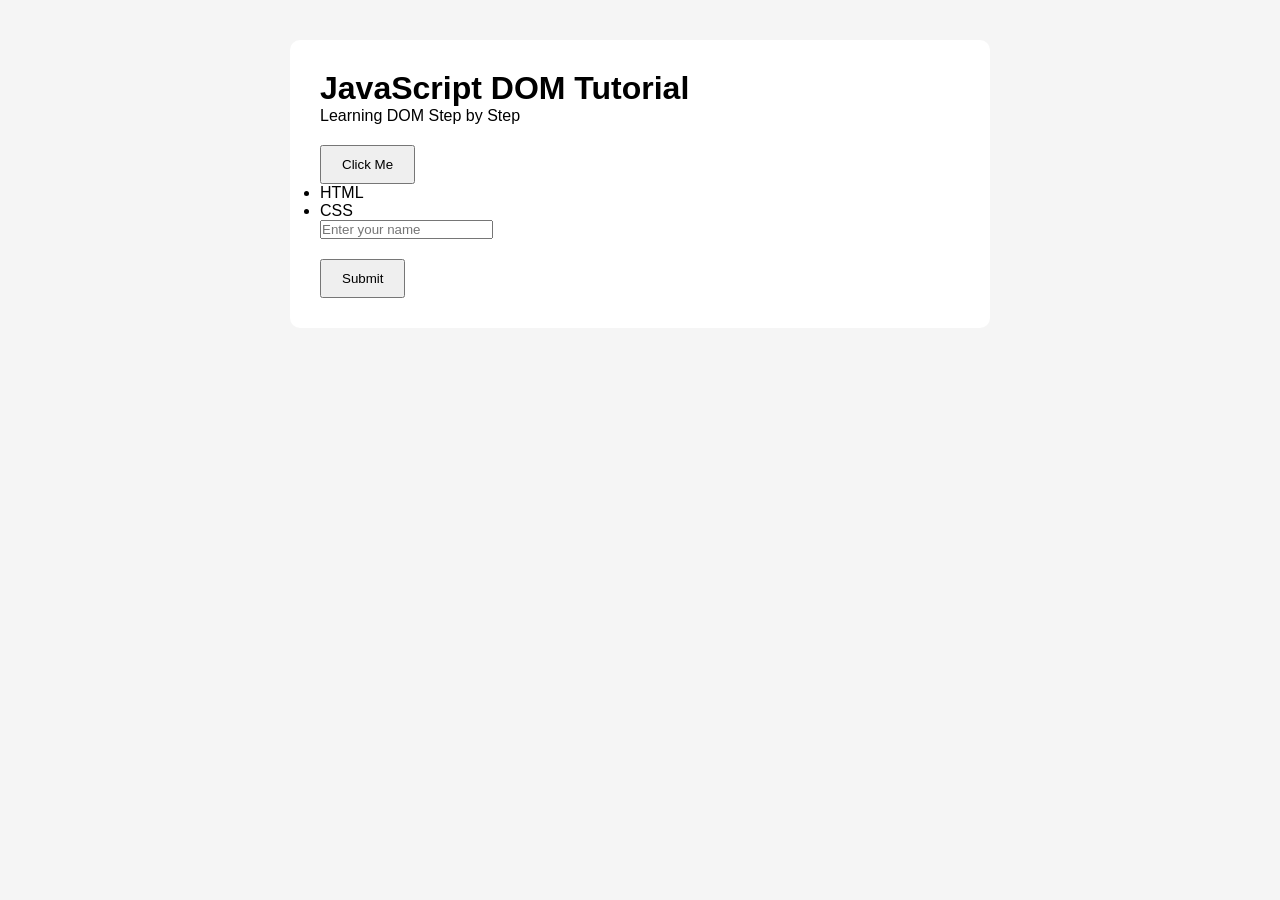
<file: 09-dom/index.html>
<!doctype html>
<html lang="en">
  <head>
    <meta charset="UTF-8" />

    <meta name="viewport" content="width=device-width, initial-scale=1.0" />

    <title>JavaScript DOM</title>

    <link rel="stylesheet" href="./style.css" />
  </head>
  <body>
    <div class="container">
      <h1 id="title">JavaScript DOM Tutorial</h1>

      <p class="description">Learning DOM Step by Step</p>

      <button id="btn">Click Me</button>

      <ul id="list">
        <li>HTML</li>
        <li>CSS</li>
      </ul>

      <form action="" id="form">
        <input type="text" id="username" placeholder="Enter your name" />
        <br />
        <button type="submit">Submit</button>
      </form>
    </div>

    <!-- Change file name here -->
    <!-- <script src="./dom-introduction.js"></script> -->
    <!-- <script src="./9.02-selecting-elements.js"></script> -->
    <!-- <script src="./9.03-changing-content.js"></script> -->
    <!-- <script src="./9.04-changing-styles.js"></script> -->
    <!-- <script src="./9.05-creating-elements.js"></script> -->
    <!-- <script src="./9.06-removing-elements.js"></script> -->
    <!-- <script src="./9.07-events-basics.js"></script> -->
    <!-- <script src="./9.08-event-listener.js"></script> -->
    <!-- <script src="./9.09-keyboard-events.js"></script> -->
    <!-- <script src="./9.10-form-events.js"></script> -->
    <!-- <script src="./9.11-event-bubbling.js"></script> -->
    <!-- <script src="./9.12-event-delegation.js"></script> -->
    <!-- <script src="./9.13-dom-traversing.js"></script> -->
    <!-- <script src="./9.14-classlist.js"></script> -->
    <!-- <script src="./9.15-attributes.js"></script> -->
    <script src="./9.16-mini-project-counter.js"></script>
  </body>
</html>
</file>
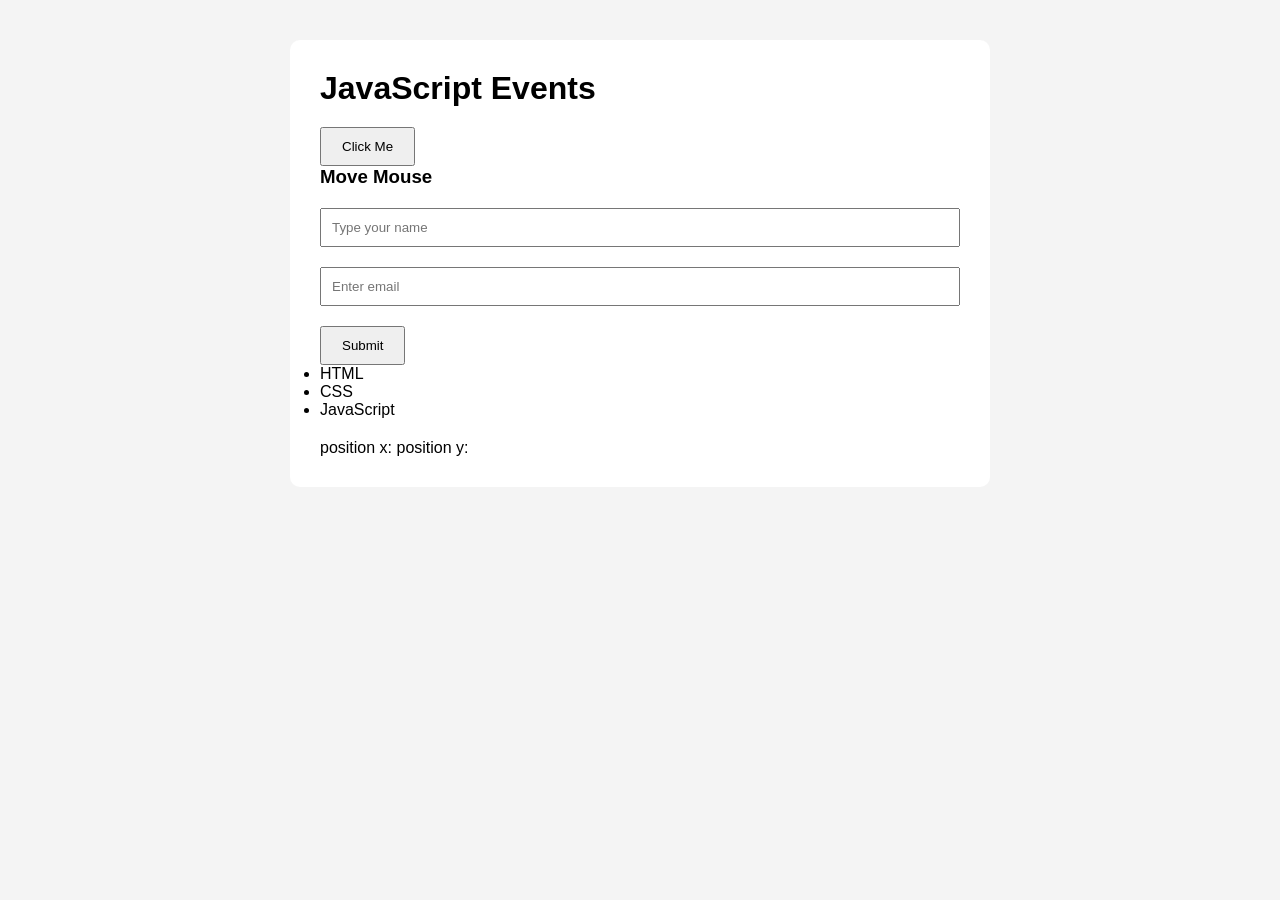
<file: 10-events/index.html>
<!doctype html>
<html lang="en">
  <head>
    <meta charset="UTF-8" />

    <meta name="viewport" content="width=device-width, initial-scale=1.0" />

    <title>JavaScript Events</title>

    <link rel="stylesheet" href="./style.css" />
  </head>
  <body>
    <div class="container">
      <h1 id="title">JavaScript Events</h1>

      <button id="btn">Click Me</button>

      <h3 id="text">Move Mouse</h3>

      <input type="text" id="username" placeholder="Type your name" />

      <form id="form">
        <input type="email" placeholder="Enter email" />

        <button type="submit">Submit</button>
      </form>

      <ul id="list">
        <li>HTML</li>
        <li>CSS</li>
        <li>JavaScript</li>
      </ul>

      <div class="position">
        <p>
          position x: <span class="x"></span> position y:
          <span class="y"></span>
        </p>
      </div>
    </div>

    <!-- Change JS file here -->
    <!-- <script src="./event-introduction.js"></script> -->
    <!-- <script src="./10.02-click-event.js"></script> -->
    <!-- <script src="./10.03-dblclick-event.js"></script> -->
    <!-- <script src="./10.04-mouse-events.js"></script> -->
    <!-- <script src="./10.06-input-events.js"></script> -->
    <!-- <script src="./10.07-form-submit-event.js"></script> -->
    <!-- <script src="./10.08-focus-blur-events.js"></script> -->
    <!-- <script src="./10.09-event-object.js"></script> -->
    <!-- <script src="./10.10-prevent-default.js"></script> -->
    <!-- <script src="./10.11-stop-propagation.js"></script> -->
    <!-- <script src="./10.12-event-bubbling.js"></script> -->
    <!-- <script src="./10.13-event-capturing.js"></script> -->
    <!-- <script src="./10.14-event-delegation.js"></script> -->
    <!-- <script src="./10.15-custom-events.js"></script> -->
    <!-- <script src="./10.16-remove-event-listener.js"></script> -->
    <script src="./10.17-mini-project-live-preview.js"></script>
  </body>
</html>
</file>
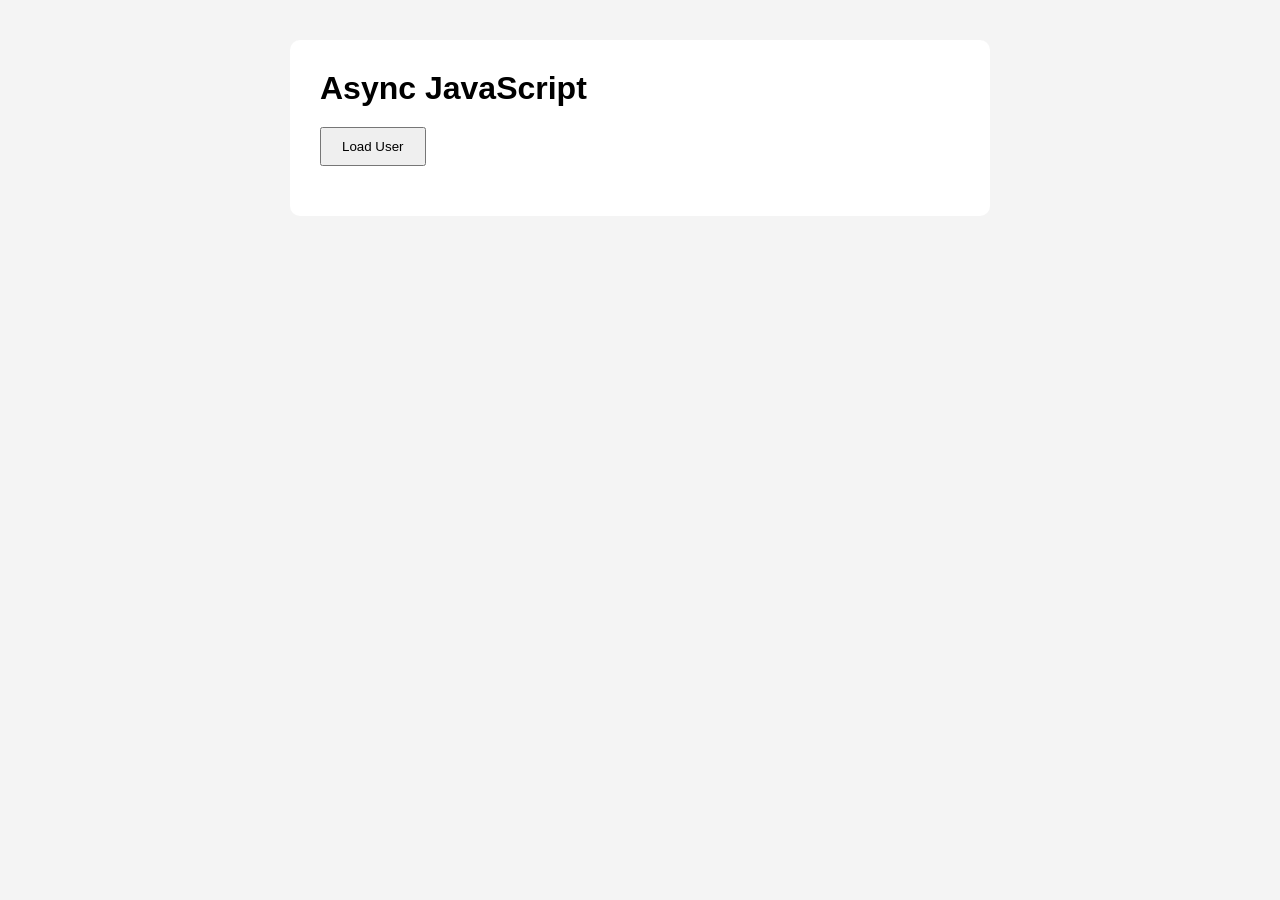
<file: 11-async-javascript/index.html>
<!doctype html>
<html lang="en">
  <head>
    <meta charset="UTF-8" />

    <meta name="viewport" content="width=device-width, initial-scale=1.0" />

    <title>Async JavaScript</title>

    <link rel="stylesheet" href="./style.css" />
  </head>
  <body>
    <div class="container">
      <h1 id="title">Async JavaScript</h1>

      <button id="btn">Load User</button>

      <div id="output"></div>
    </div>

    <!-- Change JS file here -->
    <!-- <script src="./11.01-async-introduction.js"></script> -->
    <!-- <script src="./11.02-synchronous-vs-asynchronous.js"></script> -->
    <!-- <script src="./11.03-settimeout.js"></script> -->
    <!-- <script src="./11.04-setinterval.js"></script> -->
    <!-- <script src="./11.05-callback-functions.js"></script> -->
    <!-- <script src="./11.06-callback-hell.js"></script> -->
    <!-- <script src="./11.07-promises-basics.js"></script> -->
    <!-- <script src="./11.08-promise-methods.js"></script> -->
    <!-- <script src="./11.09-async-await.js"></script> -->
    <!-- <script src="./11.10-try-catch-finally.js"></script> -->
    <!-- <script src="./11.11-fetch-api.js"></script> -->
    <!-- <script src="./11.12-fetch-get-request.js"></script> -->
    <!-- <script src="./11.13-fetch-post-request.js"></script> -->
    <!-- <script src="./11.14-json-handling.js"></script> -->
    <!-- <script src="./11.15-api-error-handling.js"></script> -->
    <!-- <script src="./11.16-parallel-promises.js"></script> -->
    <!-- <script src="./11.17-event-loop.js"></script> -->
    <!-- <script src="./11.18-microtask-vs-callback-queue.js"></script> -->
    <script src="./11.19-mini-project-random-user-api.js"></script>
  </body>
</html>
</file>
<file: 09-dom/style.css>
* {
  margin: 0;
  padding: 0;
  box-sizing: border-box;
}

body {
  font-family: sans-serif;
  padding: 40px;
  background: #f5f5f5;
}

.container {
  max-width: 700px;
  margin: auto;
  background: white;
  padding: 30px;
  border-radius: 10px;
}

button {
  padding: 10px 20px;
  cursor: pointer;
  margin-top: 20px;
}
</file>
<file: 10-events/style.css>
* {
  margin: 0;
  padding: 0;
  box-sizing: border-box;
}

body {
  font-family: sans-serif;
  background: #f4f4f4;
  padding: 40px;
}

.container {
  max-width: 700px;
  margin: auto;
  background: white;
  padding: 30px;
  border-radius: 10px;
}

button {
  padding: 10px 20px;
  cursor: pointer;
  margin-top: 20px;
}

input {
  display: block;
  width: 100%;
  margin-top: 20px;
  padding: 10px;
}

.position {
  margin-top: 20px;
}
</file>
<file: 11-async-javascript/style.css>
* {
  margin: 0;
  padding: 0;
  box-sizing: border-box;
}

body {
  font-family: sans-serif;
  background: #f4f4f4;
  padding: 40px;
}

.container {
  max-width: 700px;
  margin: auto;
  background: white;
  padding: 30px;
  border-radius: 10px;
}

button {
  padding: 10px 20px;
  margin-top: 20px;
  cursor: pointer;
}

#output {
  margin-top: 20px;
}
</file>
